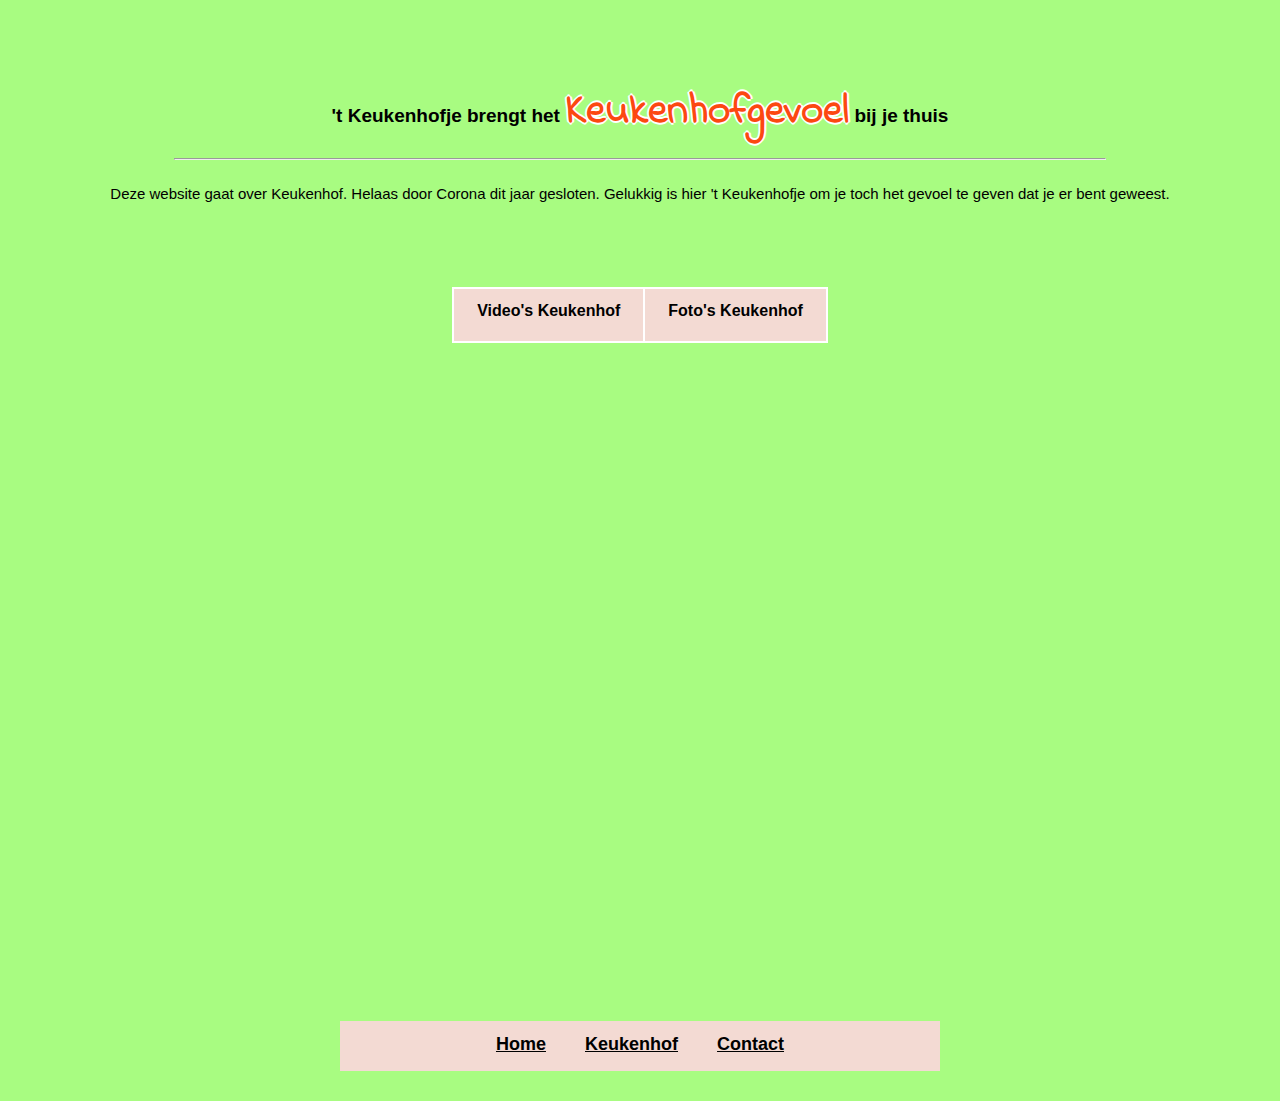
<file: Eindopdracht/index.html>
<!DOCTYPE html>
<html lang="nl">
  <head>
    <meta charset="UTF-8" />
    <meta name="viewport" content="width=device-width, initial-scale=1.0" />
    <link rel="stylesheet" type="text/css" href="styles.css" />
    <link href="https://fonts.googleapis.com/css2?family=Indie+Flower&display=swap" rel="stylesheet"/>
    <title>Keukenhofgevoel bij je thuis</title>
  </head>

  <body>
    <div class="grid-container">
      <header class="header">
        <h1>
          't Keukenhofje brengt het
          <br class="h1-break" /><a class="keukenhofgevoel">Keukenhofgevoel</a><br class="h1-break" /><a>&nbsp;bij je thuis</a>
        </h1>
        <hr />
        <p>
          Deze website gaat over Keukenhof. Helaas door Corona dit jaar
          gesloten. <br class="p-break" />Gelukkig is hier 't Keukenhofje
          om je toch het gevoel te geven dat je er bent geweest.
        </p>
      </header>

      <nav class="nav-flex-container">
        <div class="link-flex-video">
          <a href="videos.html">Video's <br class="nav-link-break" /> Keukenhof</a>
        </div>
        <div class="link-flex-foto">
          <a href="fotos.html">Foto's <br class="nav-link-break" /> Keukenhof</a>
        </div>
      </nav>

      <main>
        <div class="videoWrapper">
          <iframe
            src="https://www.youtube.com/embed/a0VXJL1AT4g"
            frameborder="0"
            allow="accelerometer; autoplay; encrypted-media; gyroscope; picture-in-picture"
            allowfullscreen>
          </iframe>
        </div>
      </main>

      <footer class="footer">
        <a class="link-index" href="index.html">Home</a>
        <a class="link-keukenhof" href="https://keukenhof.nl/nl/">Keukenhof</a>
        <a class="link-contact" href="contact.html">Contact</a>
      </footer>
    </div>
  </body>
</html>
</file>
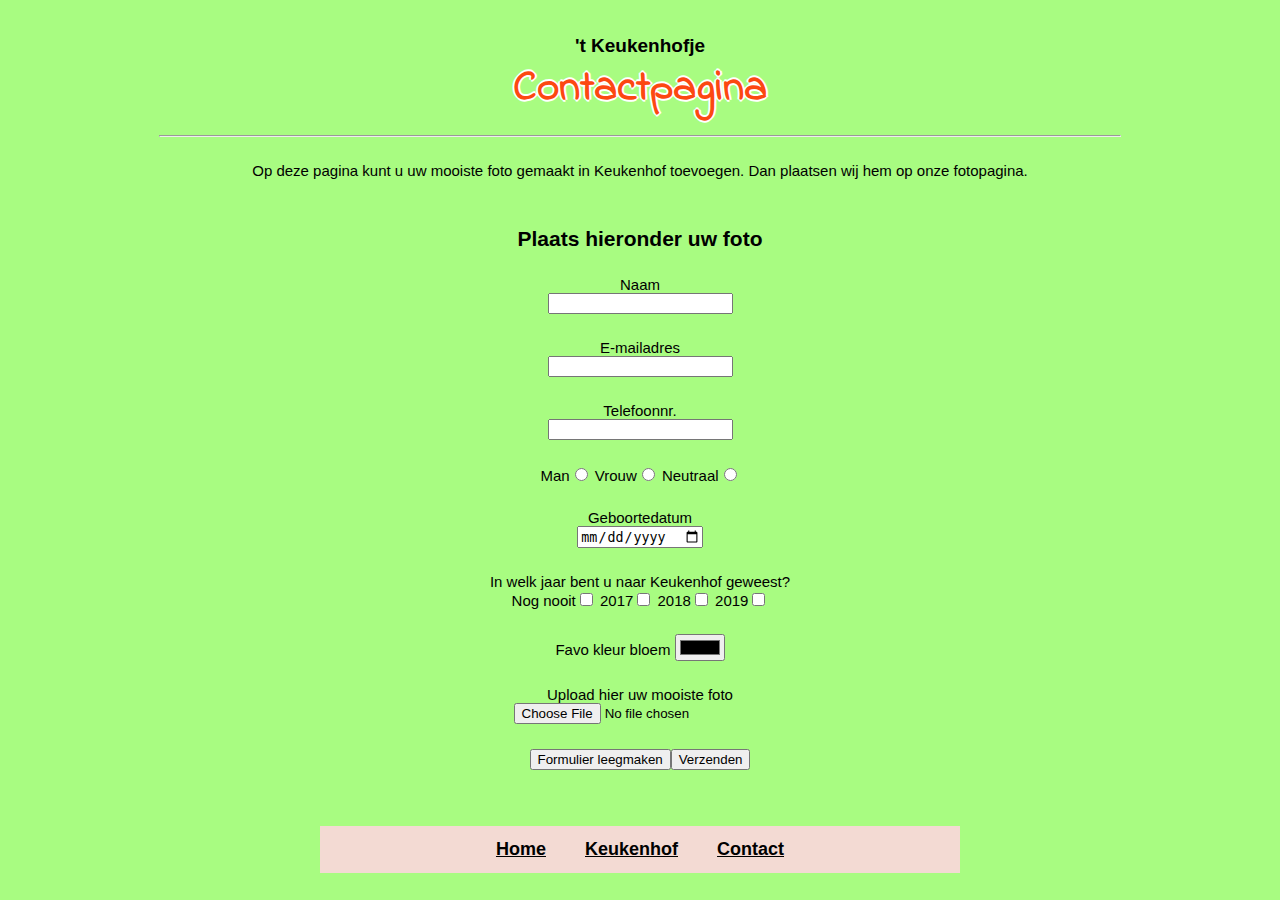
<file: Eindopdracht/contact.html>
<!DOCTYPE html>
<html lang="nl">
  <head>
    <meta charset="UTF-8" />
    <meta name="viewport" content="width=device-width, initial-scale=1.0" />
    <link rel="stylesheet" type="text/css" href="styles.css" />
    <link href="https://fonts.googleapis.com/css2?family=Indie+Flower&display=swap" rel="stylesheet"/>
    <title>Keukenhofgevoel bij je thuis</title>
  </head>

  <body>
    <div class="grid-container-contact">
      <header class="header">
      <h1>
        't Keukenhofje <br /> <a class="keukenhofgevoel">Contactpagina</a> <br />
      </h1>
        <hr />
          <p>
            Op deze pagina kunt u uw mooiste foto gemaakt in Keukenhof toevoegen. Dan plaatsen wij hem op onze fotopagina.
          </p>
      </header>
      
      <main>
      <form name="contact" method="POST" data-netlify="true">
        <br><h2>Plaats hieronder uw foto</h2>
        <p><label>Naam <br><input type="text" name="name" /></label></p>
        <p><label>E-mailadres <br><input type="email" name="email" /></label></p>
        <p><label>Telefoonnr.<br><input type="number" name="phonenumber" /></label></p>
        <p>
          <label>Man<input type="radio" name="button" /></label>
          <label>Vrouw<input type="radio" name="button" /></label>
          <label>Neutraal<input type="radio" name="button" /></label>
        </p>
        <p><label>Geboortedatum<br><input type="date" name="date" /></label></p>
        <p><label>In welk jaar bent u naar Keukenhof geweest?<br>
            Nog nooit<input type="checkbox" name="checkbox" />
            2017<input type="checkbox" name="checkbox" />
            2018<input type="checkbox" name="checkbox" />
            2019<input type="checkbox" name="checkbox" />
          </label></p>
        <p><label>Favo kleur bloem&nbsp;<input type="color" name="color" /></label></p>
        <p><label>Upload hier uw mooiste foto<br><input type="file" name="uploadfile" /></label></p>
        <p><button type="reset">Formulier leegmaken</button><button type="submit">Verzenden</button></p>
        <br>
      </form>
      </main>

      <footer class="footer">
        <a class="link-index" href="index.html">Home</a>
        <a class="link-keukenhof" href="https://keukenhof.nl/nl/">Keukenhof</a>
        <a class="link-contact" href="contact.html">Contact</a>
      </footer>
    </div>
  </body>
</html>
</file>
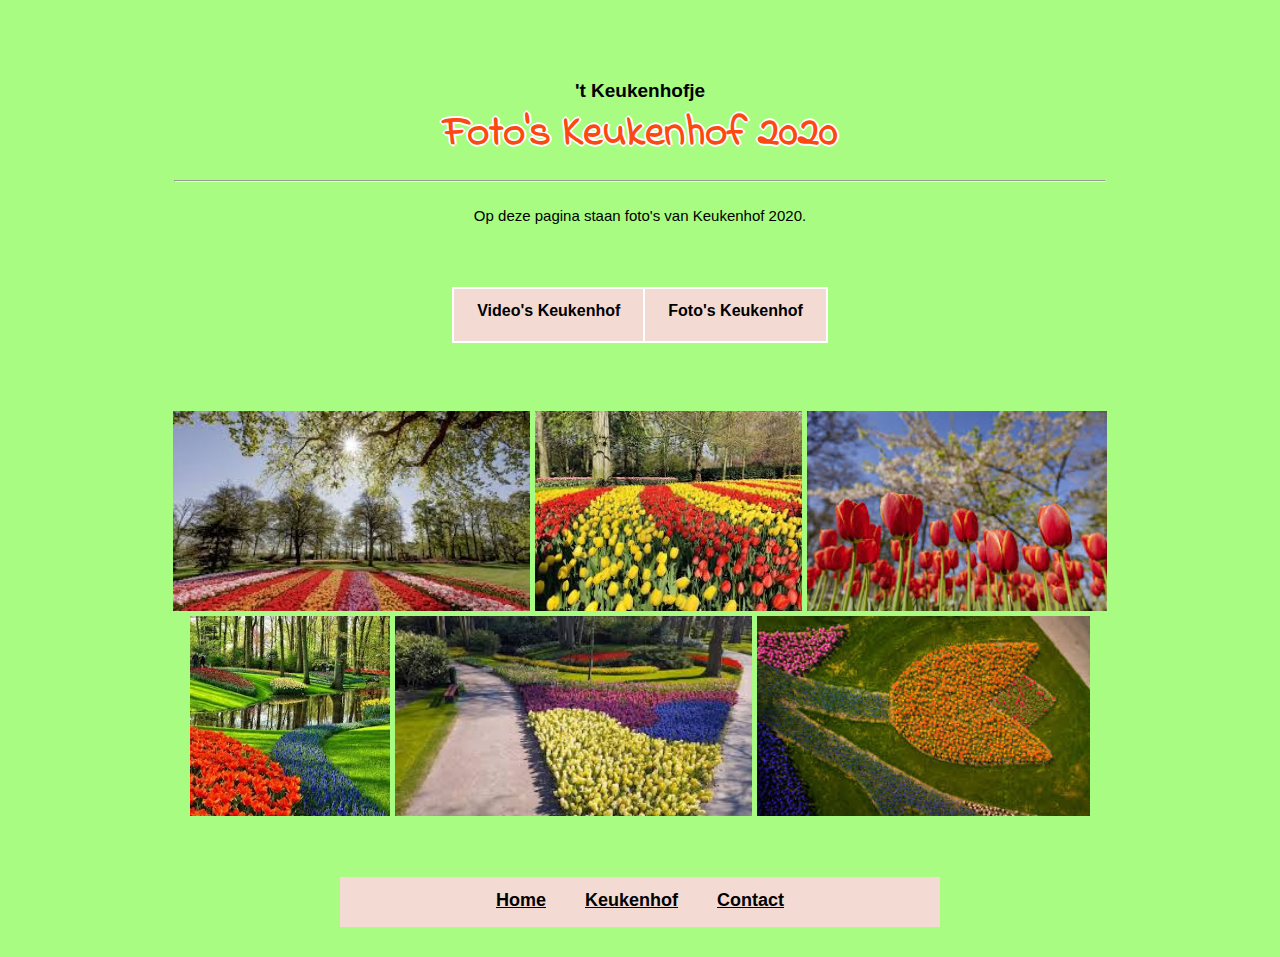
<file: Eindopdracht/fotos.html>
<!DOCTYPE html>
<html lang="nl">
  <head>
    <meta charset="UTF-8" />
    <meta name="viewport" content="width=device-width, initial-scale=1.0" />
    <link rel="stylesheet" type="text/css" href="styles.css" />
    <link href="https://fonts.googleapis.com/css2?family=Indie+Flower&display=swap" rel="stylesheet"/>
    <title>Keukenhofgevoel bij je thuis</title>
  </head>

  <body>
    <div class="grid-container">
      <header class="header">
      <h1>
        't Keukenhofje <br />
        <a class="keukenhofgevoel">Foto's Keukenhof 2020</a> <br />
      </h1>
      <hr />
      <p>
        Op deze pagina staan foto's van Keukenhof 2020.
      </p>
      </header>

      <nav class="nav-flex-container">
        <div class="link-flex-video">
          <a href="videos.html">Video's <br class="nav-link-break" /> Keukenhof</a>
        </div>
        <div class="link-flex-foto">
          <a href="fotos.html">Foto's <br class="nav-link-break" /> Keukenhof</a>
        </div>
      </nav>

      <main>
        <br>
        <div class="foto's">
          <img src="bloemenveldenkeukenhof.jpg" alt="Bloemenvelden">
          <img src="rodegeletulpkeukenhof.jpg" alt="Rode en gele tulpen">
          <img src="rodetulpkeukenhof.jpg" alt="Rode tulpen">
          <img src="vijvermetbloemen.jpg" alt="Vijver met bloemen">
          <img src="mooiefotokeukenhof.jpg" alt="Mooie foto keukenhof">
          <img src="levensgrotetulp.jpg" alt="Levensgrote tulp">
        </div>
        <br>
      </main>
      
      <footer class="footer">
        <a class="link-index" href="index.html">Home</a>
        <a class="link-keukenhof" href="https://keukenhof.nl/nl/">Keukenhof</a>
        <a class="link-contact" href="contact.html">Contact</a>
      </footer>
    </div>
  </body>
</html>
</file>
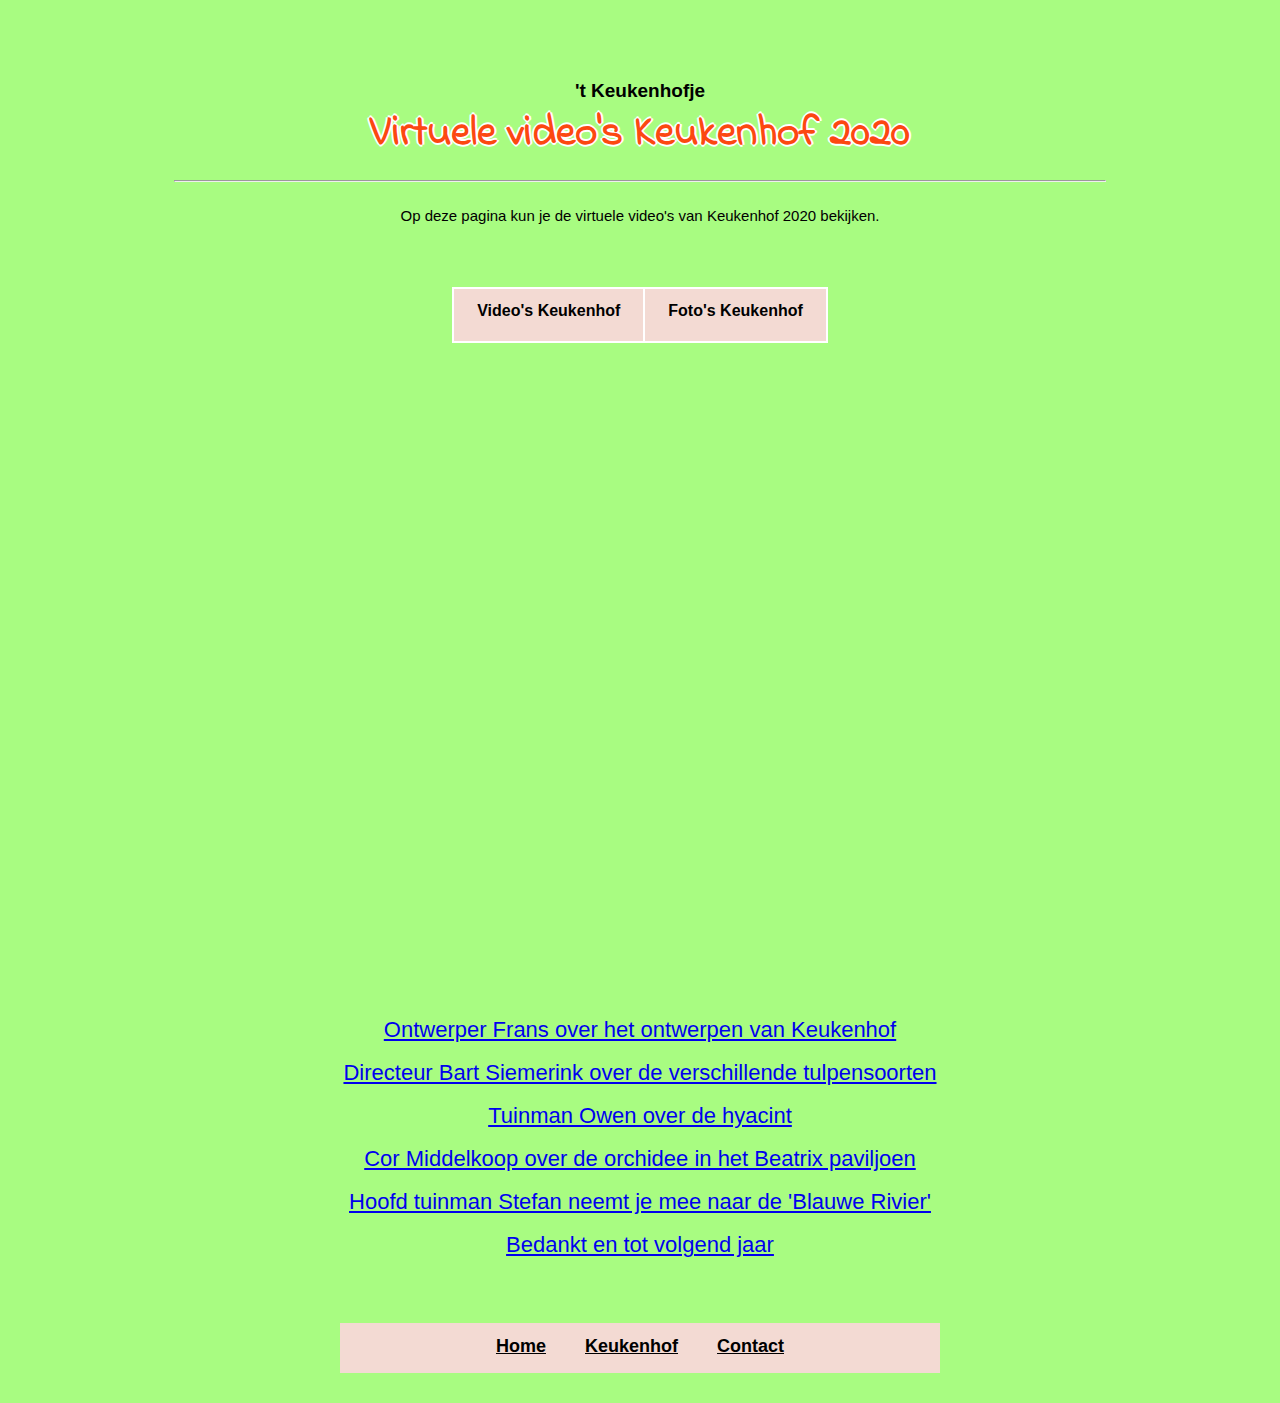
<file: Eindopdracht/videos.html>
<!DOCTYPE html>
<html lang="nl">
  <head>
    <meta charset="UTF-8" />
    <meta name="viewport" content="width=device-width, initial-scale=1.0" />
    <link rel="stylesheet" type="text/css" href="styles.css" />
    <link href="https://fonts.googleapis.com/css2?family=Indie+Flower&display=swap" rel="stylesheet"/>
    <title>Keukenhofgevoel bij je thuis</title>
  </head>

  <body>
    <div class="grid-container">
      <header class="header">
        <h1>
          't Keukenhofje <br />
          <a class="keukenhofgevoel">Virtuele video's Keukenhof 2020</a> <br />
        </h1>
        <hr />
        <p>
          Op deze pagina kun je de virtuele video's van Keukenhof 2020 bekijken.
        </p>
      </header>

      <nav class="nav-flex-container">
        <div class="link-flex-video">
          <a href="videos.html">Video's <br class="nav-link-break" />Keukenhof</a>
        </div>
        <div class="link-flex-foto">
          <a href="fotos.html">Foto's <br class="nav-link-break" />Keukenhof</a>
        </div>
      </nav>

      <main>
        <div class="videoWrapper">
          <iframe
            src="https://www.youtube.com/embed/GUeI2iINhpY"
            frameborder="0"
            allow="accelerometer; autoplay; encrypted-media; gyroscope; picture-in-picture"
            allowfullscreen>
          </iframe>
        </div>
        <ul class="video-link-list">
          <li><a href="https://youtu.be/l_1UNwq3JwE">Ontwerper Frans over het ontwerpen van Keukenhof</a></li>
          <li><a href="https://youtu.be/AGbAagV005s">Directeur Bart Siemerink over de verschillende tulpensoorten</a></li>
          <li><a href="https://youtu.be/t1PtndaSoh8">Tuinman Owen over de hyacint</a></li>
          <li><a href="https://youtu.be/2eVsHkI87R0">Cor Middelkoop over de orchidee in het Beatrix paviljoen</a></li>
          <li><a href="https://youtu.be/dnjwy48eZXo">Hoofd tuinman Stefan neemt je mee naar de 'Blauwe Rivier'</a></li>
          <li><a href="https://keukenhof.nl/nl/nieuws/bedankt-en-tot-volgend-jaar/">Bedankt en tot volgend jaar</a></li>
        </ul>
      </main>

      <footer class="footer">
        <a class="link-index" href="index.html">Home</a>
        <a class="link-keukenhof" href="https://keukenhof.nl/nl/">Keukenhof</a>
        <a class="link-contact" href="contact.html">Contact</a>
      </footer>
    </div>
  </body>
</html>
</file>
<file: Eindopdracht/styles.css>
body {
  background-color: #a8fc81;
  font-family: "Lucida Sans Unicode", "Lucida Sans", "Arial", sans-serif;
  font-size: 14px; /*16px default*/
  text-align: center;
  margin: 0;
}

.grid-container {
  display: grid;
  grid-template-columns: 1fr;
  grid-template-rows: 300px 80px auto 50px;
  grid-template-areas:
    "header"
    "nav"
    "main"
    "footer";
}

.header {
  grid-area: header;
}

h1 {
  font-size: 16px;
  margin: 25px 25px 12px 25px;
  padding: 5px;
}

.keukenhofgevoel {
  color: rgb(252, 72, 17);
  font-family: "Indie Flower", cursive;
  font-size: 36px;
  text-shadow: -2px 0 white, 0 2px white, 2px 0 white, 0 -2px white;
}

hr {
  width: 55%;
}

p {
  margin: 18px 26px 5px 26px;
}

.nav-flex-container {
  grid-area: nav;
  display: flex;
  flex-flow: row nowrap;
  justify-content: center;
  cursor: pointer;
  font-weight: 900;
}

.nav-flex-container a {
  text-decoration-line: none;
  color: black;
}

.link-flex-video,
.link-flex-foto {
  background-color: rgb(243, 218, 211);
  border-top: 2px solid white;
  font-size: 16px;
  flex-grow: 1;
  overflow: hidden;
  padding: 13px;
}

.link-flex-video {
  border-right: 1px solid white;
}

.link-flex-foto {
  border-left: 1px solid white;
}

.link-flex-video:hover a {
  color: white;
}

.link-flex-foto:hover a {
  color: white;
}

.link-flex-video:hover {
  background-color: rgb(252, 72, 17);
}

.link-flex-foto:hover {
  background-color: rgb(252, 72, 17);
}

.videoWrapper {
  grid-area: main;
  position: relative;
  overflow: hidden;
  padding-top: 56.25%; /*16:9 Aspect Ratio (divide 9 by 16 = 0.5625)*/
  margin: 0px;
}

.videoWrapper iframe {
  position: absolute;
  top: 0;
  left: 0;
  width: 100%;
  height: 100%;
}

.video-link-list {
  list-style-type: none;
  font-size: 14px;
  line-height: 30px;
  padding: 0px;
}

img {
  height: 70px;
}

.footer {
  position: static;
  bottom: 35px;
  background-color: rgb(243, 218, 211);
  font-size: 16px;
  grid-area: footer;
  padding: 13px;
  cursor: pointer;
  font-weight: 600;
}

.footer a {
  color: black;
}

.link-index:hover {
  color: rgb(15, 207, 15);
}

.link-keukenhof:hover {
  color: rgb(15, 207, 15);
}

.link-contact:hover {
  color: rgb(15, 207, 15);
}

@media (max-width: 570px) {
  .p-break {
    display: none;
  }
  p {
    padding: 3px;
  }
}

@media (min-width: 768px) {
  .grid-container {
    font-size: 17px;
    grid-gap: 10px;
    grid-template-columns: repeat(3, 1fr);
    grid-template-rows: 250px 160px auto 50px;
    grid-template-areas:
      "header header header"
      "nav nav nav"
      "main main main"
      "footer footer footer";
    margin: 45px 20px 30px 20px;
  }

  .p-break,
  .nav-link-break {
    display: none;
  }

  h1 {
    font-size: 19px;
    margin: 30px 30px 15px 30px;
  }

  .keukenhofgevoel {
    font-size: 43px;
  }

  p {
    margin: 32px 60px 5px 60px;
  }

  .nav-flex-container {
    height: 56px;
    margin: auto;
  }

  .nav-flex-container a {
    padding: 10px;
  }

  .link-flex-video,
  .link-flex-foto {
    border: 2px solid white;
  }

  .link-flex-foto {
    border-left: none;
  }

  main {
    grid-column-start: 1;
    grid-column-end: 4;
    grid-row-start: 3;
    grid-row-end: 4;
    margin: 15px 90px 30px 90px;
  }

  img {
    height: 120px;
  }

  .footer {
    font-size: 17px;
    margin: 0px 230px;
  }
}

@media (min-width: 900px) {
  .grid-container {
    font-size: 18px;
    grid-gap: 5px;
    grid-template-columns: repeat(3, 1fr);
    grid-template-rows: 210px 110px auto 50px;
    grid-template-areas:
      "header header header"
      "nav nav nav"
      "main main main"
      "footer footer footer";
  }

  h1 {
    margin: 30px 0px 10px 0px;
  }

  .h1-break {
    display: none;
  }

  p {
    font-size: 15px;
    margin: 25px 60px 10px 60px;
  }

  hr {
    width: 75%;
  }

  .nav-flex-container {
    margin: auto;
  }

  main {
    grid-column-start: 1;
    grid-column-end: 4;
    grid-row-start: 3;
    grid-row-end: 4;
  }

  img {
    height: 200px;
  }

  .video-link-list {
    list-style-type: none;
    font-size: 22px;
    line-height: 43px;
    padding: 0px;
  }

  .footer {
    font-size: 18px;
    margin: 0px 320px;
  }

  .footer a {
    margin: 15px;
    padding: 2px;
  }
}
</file>
